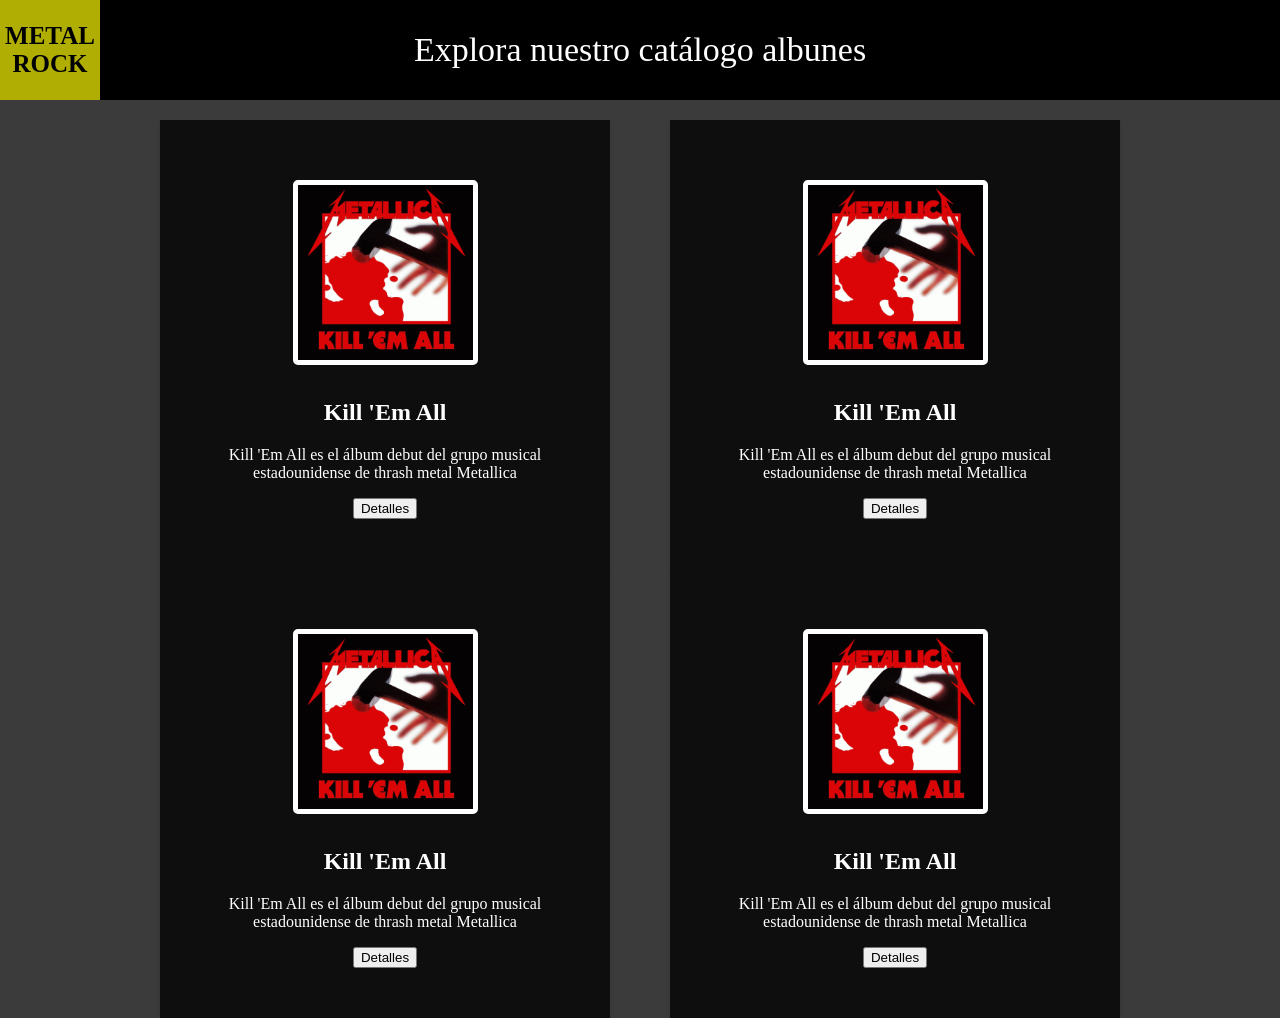
<file: Index.HTML>
<!DOCTYPE html>
<html lang="en">
<head>
    <meta charset="UTF-8">
    <meta name="viewport" content="width=device-width, initial-scale=1.0">
    <title>Document</title>
    <link rel="stylesheet" href="Estilazos.css" />
</head>
<body class="cuerpo">
    <header>
        <h1 class="CuadritoAmarrilo">METAL ROCK</h1>
        <p class="centradito">Explora nuestro catálogo albunes</p>
        <div class="Space">&nbsp;</div>
    </header>

<section class="albunes">   
    <section class="dosengrupo">
        <section class="Tarjeta">   
            <img src="Imagenes/Kill 'Em All_6805.jpg" alt="Kill 'Em All_6805" />
                <h2>Kill 'Em All</h2>
                <p>
                    Kill 'Em All es el álbum debut del grupo musical estadounidense de thrash metal Metallica
                </p>
                <a href="TrabajoPractico.HTML"><button class="boton-Detalles">Detalles</button></a>                
        </section>
        <section class="Tarjeta">   
            <img src="Imagenes/Kill 'Em All_6805.jpg" alt="Kill 'Em All_6805" />
                <h2>Kill 'Em All</h2>
                <p>
                    Kill 'Em All es el álbum debut del grupo musical estadounidense de thrash metal Metallica
                </p>
                <a href="TrabajoPractico.HTML"><button class="boton-Detalles">Detalles</button></a>                
        </section>
    </section>
    <section class="dosengrupo">
        <section class="Tarjeta">   
            <img src="Imagenes/Kill 'Em All_6805.jpg" alt="Kill 'Em All_6805" />
                <h2>Kill 'Em All</h2>
                <p>
                    Kill 'Em All es el álbum debut del grupo musical estadounidense de thrash metal Metallica
                </p>
                <a href="TrabajoPractico.HTML"><button class="boton-Detalles">Detalles</button></a>                
        </section>
        <section class="Tarjeta">   
            <img src="Imagenes/Kill 'Em All_6805.jpg" alt="Kill 'Em All_6805" />
                <h2>Kill 'Em All</h2>
                <p>
                    Kill 'Em All es el álbum debut del grupo musical estadounidense de thrash metal Metallica
                </p>
                <a href="TrabajoPractico.HTML"><button class="boton-Detalles">Detalles</button></a>                
        </section>
    </section>
   
</section>

</body>
</html>
</file>
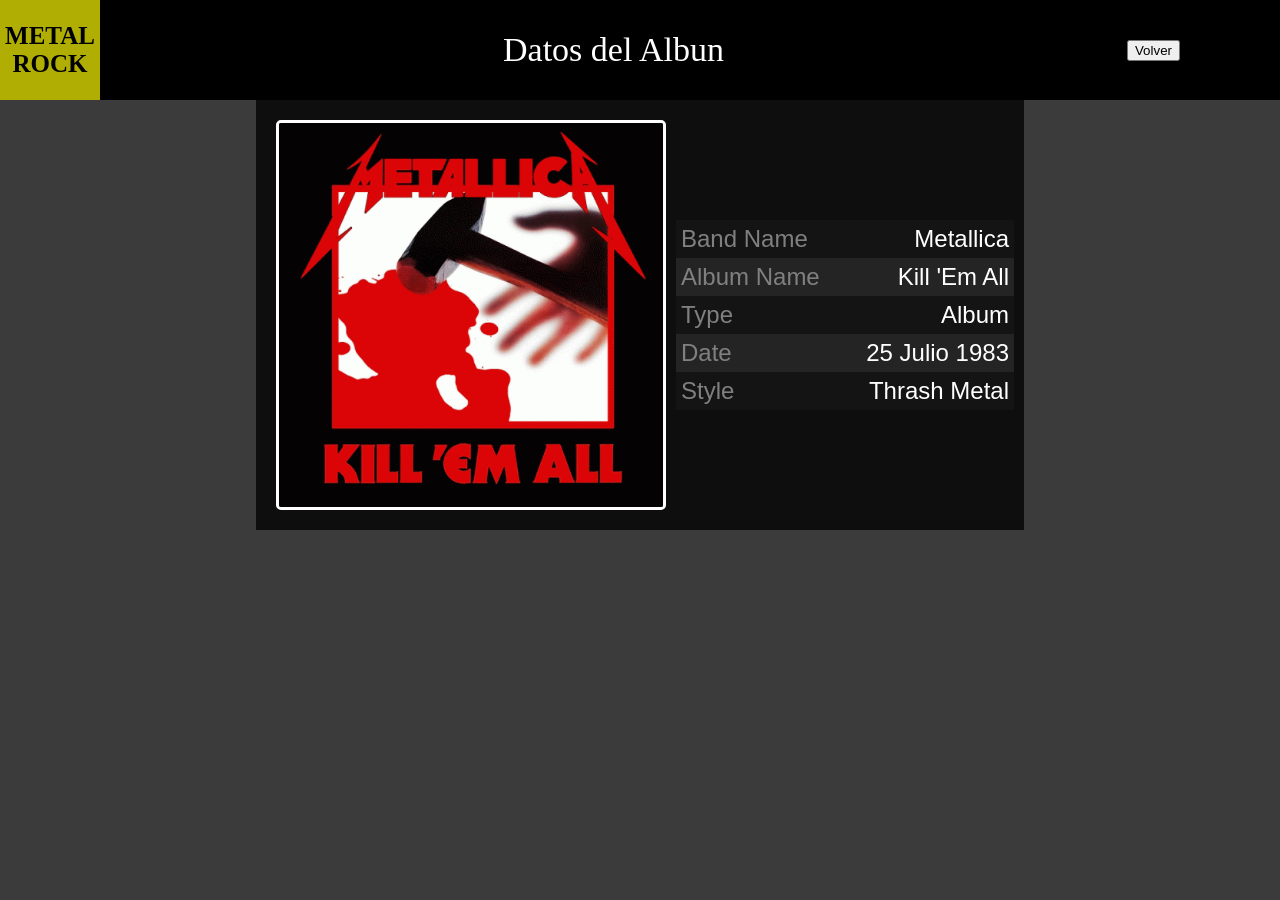
<file: TrabajoPractico.HTML>
<!DOCTYPE html>
<html lang="en">
<head>
    <meta charset="UTF-8">
    <meta name="viewport" content="width=device-width, initial-scale=1.0">
    <title>Pagina de Discos</title>
    <link rel="stylesheet" href="Estilazos.css" />
</head>
<body>
    <header>
        <h1 class="CuadritoAmarrilo">METAL ROCK</h1>
        <p class="centradito">Datos del Albun</p>
        <a href="Index.HTML"><button class="boton-Detalles">Volver</button></a>               
        <div class="Space">&nbsp;</div>
      </header>
      <main class="destinations-container"> 
        <section class="destination">
          <section class="destination-inner">
            <figure>
              <img src="Imagenes/Kill 'Em All_6805.jpg" alt="Kill 'Em All_6805" />
            </figure>
            <section class="DatosGenerales">
              <section class="Datos G"><span>Band Name</span><span>Metallica</span></section>
              <section class="Datos"><span>Album Name</span><span>Kill 'Em All</span></section>
              <section class="Datos G"><span>Type</span><span>Album</span></section>
              <section class="Datos"><span>Date</span><span>25 Julio 1983</span></section>
              <section class="Datos G"><span>Style</span><span>Thrash Metal</span></section>
            </section>
          </section>   
        </section>
      </main>
</body>
</html>
</file>
<file: Estilazos.css>
header {
    background-color: black;
    
    color: white;
    display: flex;
    justify-content: space-between;
    align-items: center;
    width: 100%;
    height: 100px;
  }
 h1{
  display: grid;
 }

 

  .CuadritoAmarrilo{
    background-color: rgb(177, 174, 3);
    color: black;
    text-align: center;
    align-items: center;
    width: 100px;
    height: 100%;
   margin: 0px 0px 0px 0px;
   font-size:25px;

  }
.Space{
  width: 100px;
}
  figure {
    display:contents;
    margin-block-start: 1em;
    margin-block-end: 1em;
    margin-inline-start: 40px;
    margin-inline-end: 40px;
}
  .centradito
  { 
    text-align: center;
    flex: 1;
    font-size: 34px;
  
}
body{
    background-color: rgb(59, 59, 59);
    margin: 0px 0px 0px 0px;
    
}

.destinations-container {
    width: 100%;
    display: flex;
    flex-direction: column;
    justify-content: center;
    align-items: center;
    gap: 20px;
    margin: 0px 0px 0px 0px;


}
  .destination {
    width: 70%;
    background-color: rgb(14, 14, 14);
    margin: 0px 0px 0px 0px;
    color: white;
  }

  .destination img {
    width: 50%;
    height: 50%;
    border-radius: 5px;
    border: 3px solid white;
    justify-content: center;
    margin: 20px 10px 20px 20px;

  }

 
  
  
  .destination-inner
  {
    display: flex;
    align-items: center;
    margin: 0px 0px 0px 0px
  }
  .DatosGenerales
  {
    display:grid;
    margin: 20px 20px 20px 0px;
    width: 90%;
height: 90%;

  }
  .Datos{
    color: white;
    background-color: rgb(36, 36, 36);
    width: 100%;
    display: flex;
    justify-content: space-between;
    padding: 5px;
    font: 300 22px Oswald,sans-serif;
}
    
.Datos span:first-of-type {
  color: gray;
}
.G
{
  background-color: rgb(20, 20, 20);
}

@media (width > 1100px) {
  .Datos{
    font: 300 24px Oswald,sans-serif;
  }
    .destination
  {
    width: 60%;
  }
    
}
@media (max-width: 800px) {
  .destination  img{
    width: 90%;
    margin: 0px;
  }
  .destination
  {
    width: 99%;
  }
  .destination-inner
  {
    flex-direction: column;
  }
  .centradito{
    font-size: 28px;
  }

  .Datos{
    font: 300 18px Oswald,sans-serif;
  }
}

.dosengrupo
{
  display: flex;
  flex-direction: row;
  justify-content: space-around;
  align-items: center;
}

.Tarjeta
{
  background-color: rgb(14, 14, 14);
  box-shadow: 0 2px 4px #0000001a;
  text-align: center;
  padding: 50px;
  margin: 0px 30px;
  max-width: 350px;
  max-height: 350px;
  color: white;
  
}
.Tarjeta img {
  width: 50%;
  height: 50%;
  object-fit: cover;
  border-radius: 5px;
  border: 5px solid white;
  margin: 10px 10px 10px 10px;

}

.albunes
{
  display: flex;
  flex-direction:row;
  margin: 20px 0px 0px 0px;
  justify-content: space-evenly;
  align-items: center;
}
@media (width < 1400px)
{
  .albunes
  {
    flex-direction:column;
    
  }
}
@media (width < 900px)
{
  .albunes
  {
    flex-direction:column;
    width: 99%;
    margin: 0px;
  }
  .dosengrupo
  {
  flex-direction: column;
  height: 100%;
  width: 99%;
  margin: 0px;
  }
  .Tarjeta
  {
    font-size: 20px;
    max-width: 100%;
    max-height: 100%;
    margin: 20px;
  }
 
}
</file>
